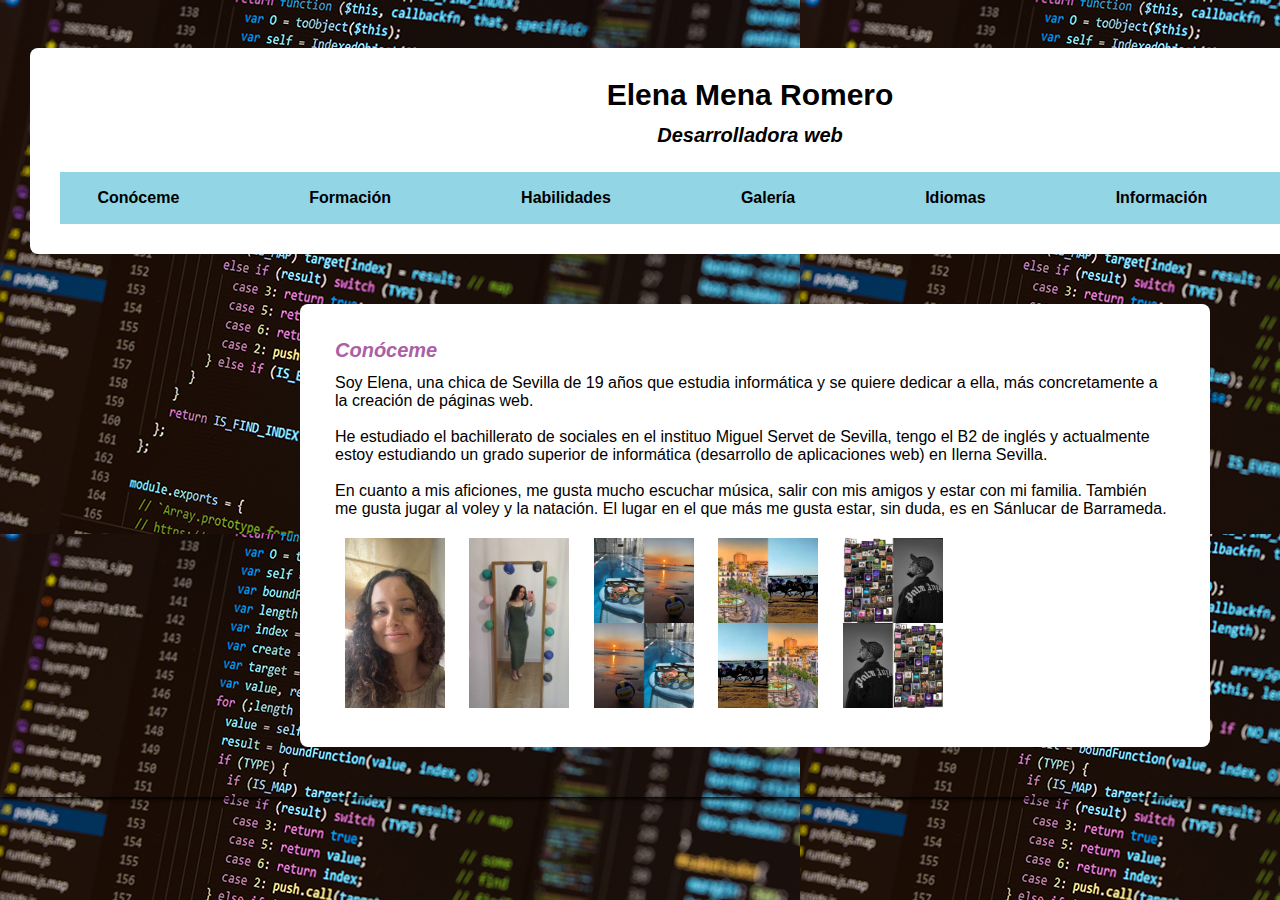
<file: portafolio_lenguajes/portafolio_lenguajes/portafolio_lenguajes/portafolio_lenguajes/conoceme.html>
<!DOCTYPE html>
<html lang="en">
<head>
    <meta charset="UTF-8">
    <meta name="viewport" content="width=device-width, initial-scale=1.0">
    <title>Portafolio</title>
    <link rel="icon" href="./logo.png">
    <link rel="stylesheet" href="./style.css">
</head>

<body>
    <div class="container">
     <nav>
        <a href="./conoceme.html"></a>
        <a href="./formacion.html"></a>
        <a href="./habilidades.html"></a>
        <a href="./galeria.html"></a>
        <a href="./idiomas.html"></a>
        <a href="./informacion.html"></a>
        <a href="./contacto.html"></a>
     </nav>

     <header>
        <h1>Elena Mena Romero</h1>
        <h2>Desarrolladora web</h2>
        <nav>
            <ul>
                <li><a href="conoceme.html">Conóceme</a></li>
                <li><a href="formacion.html">Formación</a></li>
                <li><a href="habilidades.html">Habilidades</a></li>
                <li><a href="galeria.html">Galería</a></li>
                <li><a href="idiomas.html">Idiomas</a></li>
                <li><a href="informacion.html">Información</a></li>
                <li><a href="contacto.html">Contacto</a></li>
            </ul>
        </nav>
     </header>

     <main>
        <section id="Conoceme">
            <h2>Conóceme</h2>
            <p>
                Soy Elena, una chica de Sevilla de 19 años que estudia informática y se quiere dedicar a ella, más concretamente a la creación de páginas web.
            </p>

            <br>

            <p>
                He estudiado el bachillerato de sociales en el instituo Miguel Servet de Sevilla, tengo el B2 de inglés y actualmente 
                estoy estudiando un grado superior de informática (desarrollo de aplicaciones web) en Ilerna Sevilla.
            </p>

            <br>

            <p>
                En cuanto a mis aficiones, me gusta mucho escuchar música, salir con mis amigos y estar con mi familia. También me gusta 
                jugar al voley y la natación. El lugar en el que más me gusta estar, sin duda, es en Sánlucar de Barrameda.
            </p>
            
            <img id="fotoPerfil" src="./foto_cara_curriculum.jpg">
            <img id="fotoPerfil" src="./fotoPerfil.jpeg">
            <img id="fotoVoleyNatac" src="./foto_voley_natac.jpeg">
            <img id="fotoSanlucar" src="./foto_sanlucar.jpeg">
            <img id="fotoMusica" src="./foto_musica.jpeg">
        </section> 
     </main>
    </div>
</body>
</html>
</file>
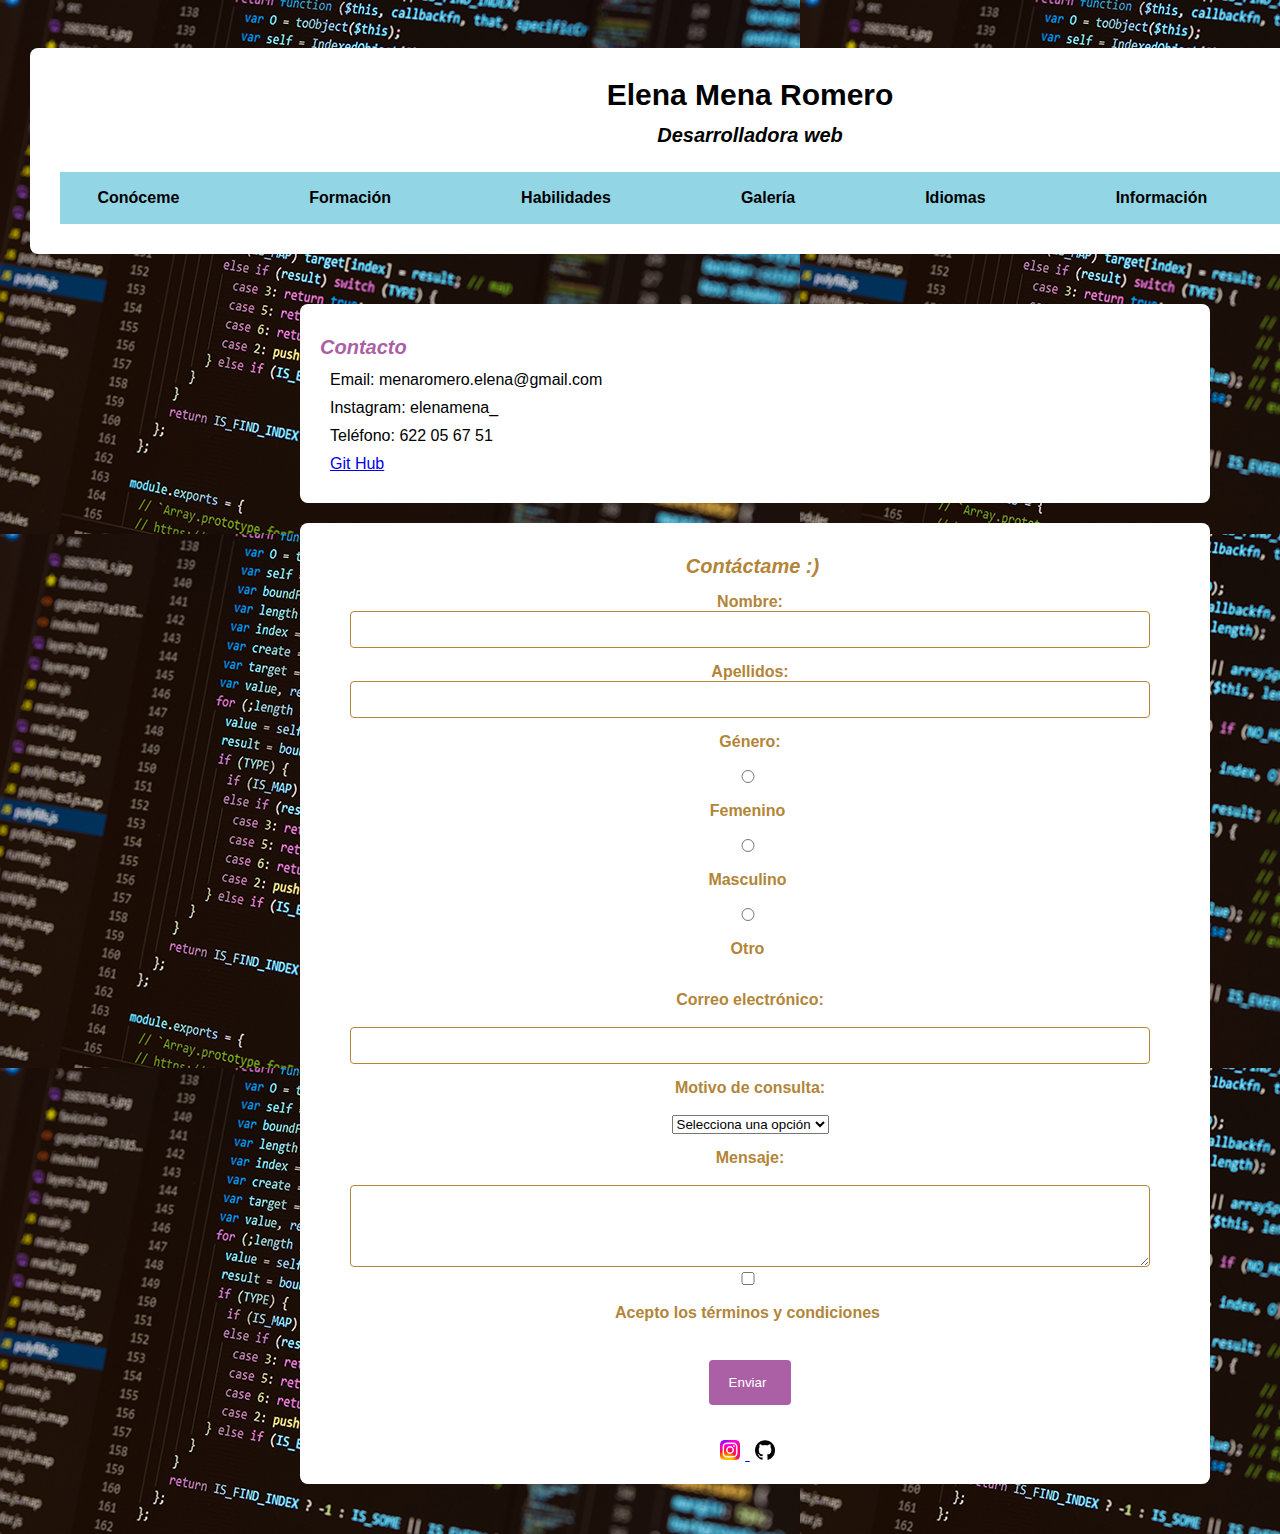
<file: portafolio_lenguajes/portafolio_lenguajes/portafolio_lenguajes/portafolio_lenguajes/contacto.html>
<!DOCTYPE html>
<html lang="en">
<head>
    <meta charset="UTF-8">
    <meta name="viewport" content="width=device-width, initial-scale=1.0">
    <title>Portafolio</title>
    <link rel="icon" href="./logo.png">
    <link rel="stylesheet" href="./style.css">
</head>
<body>
    <div class="container">
     <nav>
        <a href="./conoceme.html"></a>
        <a href="./formacion.html"></a>
        <a href="./habilidades.html"></a>
        <a href="./galeria.html"></a>
        <a href="./idiomas.html"></a>
        <a href="./informacion.html"></a>
        <a href="./contacto.html"></a>
     </nav>

     <header>
        <h1>Elena Mena Romero</h1>
        <h2>Desarrolladora web</h2>
        <nav>
            <ul>
                <li><a href="conoceme.html">Conóceme</a></li>
                <li><a href="formacion.html">Formación</a></li>
                <li><a href="habilidades.html">Habilidades</a></li>
                <li><a href="galeria.html">Galería</a></li>
                <li><a href="idiomas.html">Idiomas</a></li>
                <li><a href="informacion.html">Información</a></li>
                <li><a href="contacto.html">Contacto</a></li>
            </ul>
        </nav>
     </header>
     <main>
        <section id="Contacto">
            <h2>Contacto</h2>
            <p>Email: menaromero.elena@gmail.com</p>
            <p>Instagram: elenamena_</p>
            <p>Teléfono: 622 05 67 51</p>
            <a href="https://github.com/Elenamena">Git Hub</a>
        </section>
     </main>

     <footer id="Contactame">
        <h2>Contáctame :)</h2>
        <form action="enviar_formulario.php" method="post" class="form-container">
          <label for="name">Nombre:</label>
          <input type="text" id="name" name="name" required>
          
          <br>
  
          <label for="lastname">Apellidos:</label>
          <input type="text" id="lastname" name="lastname" required>
          
          <br>
  
          <label>Género:</label>
          <div class="gender"><br>
              <input type="radio" id="male" name="gender" value="male" required><br>
              <label for="male">Femenino</label><br>
  
              <input type="radio" id="female" name="gender" value="female"><br>
              <label for="female">Masculino</label><br>
  
              <input type="radio" id="other" name="gender" value="other"><br>
              <label for="other">Otro</label><br>
          </div>
  
          <label for="email">Correo electrónico:</label><br>
          <input type="email" id="email" name="email" required><br>
  
          <label for="reason">Motivo de consulta:</label><br>
          <select id="reason" name="reason" required><br>
              <option value="">Selecciona una opción</option><br>
              <option value="consulta">Consultar información</option><br>
              <option value="soporte">Buscar ayuda</option><br>
              <option value="sugerencia">Sugerencias</option><br>
          </select>
  
          <label for="message">Mensaje:</label><br>
          <textarea id="message" name="message" rows="4" required></textarea><br>
  
          <div class="terms">
              <input type="checkbox" id="terms" name="terms" required>
              <label for="terms">Acepto los términos y condiciones</label><br>
          </div>
  
          <button type="submit" class="submit-btn">Enviar
            <a href="https://github.com/Elenamena"></a>
          </button>
      </form>
        
    
        <div class="redessociales">
          <a href="https://www.instagram.com/elenamena._/">
            <img src="./insta.webp" alt="logo insta">
          </a>
          <a  href="https://github.com/Elenamena">
            <img src="./github.png" alt="logo git hub">
          </a>
        </div>
    </footer>
    </div>
</body>
</html>
</file>
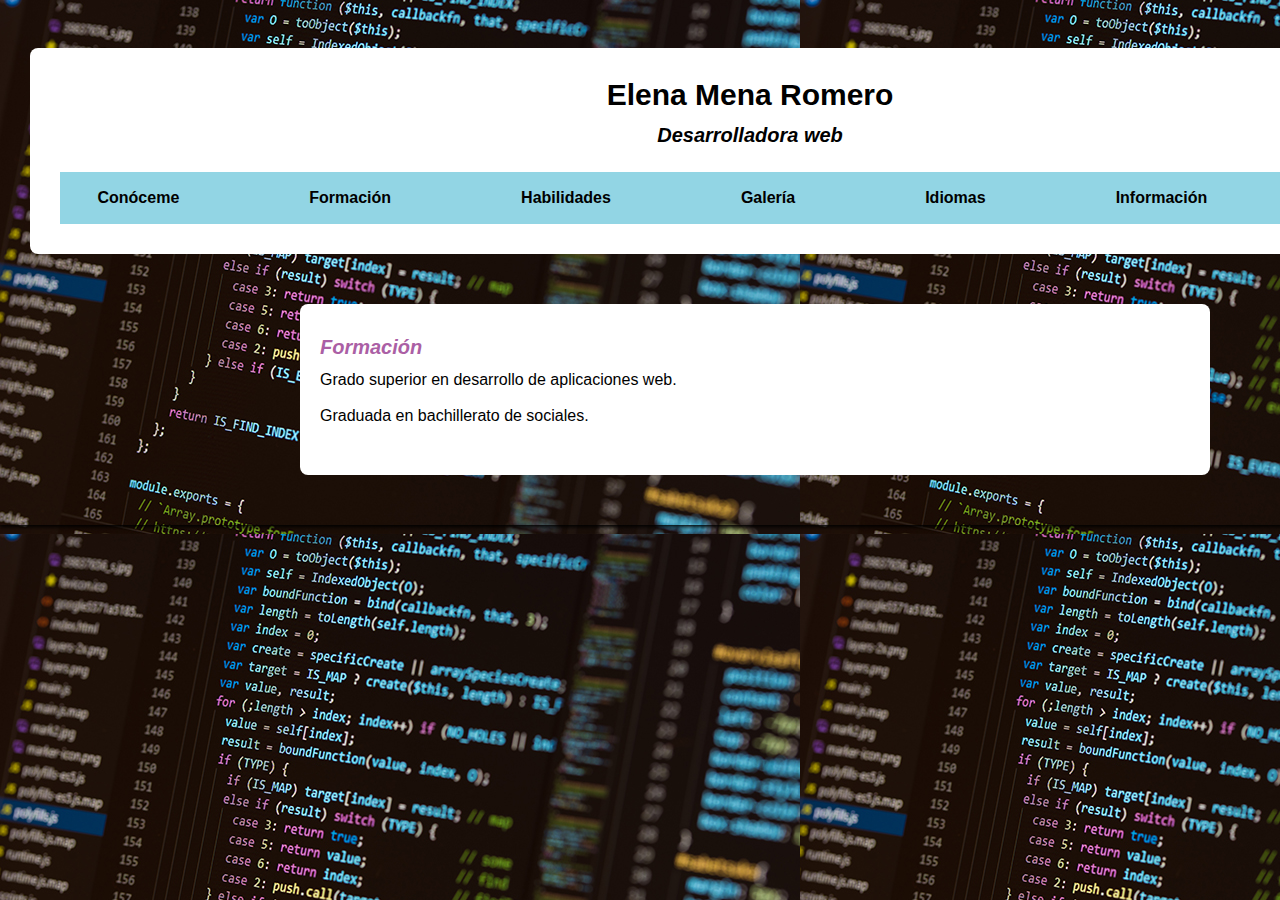
<file: portafolio_lenguajes/portafolio_lenguajes/portafolio_lenguajes/portafolio_lenguajes/formacion.html>
<!DOCTYPE html>
<html lang="en">
<head>
    <meta charset="UTF-8">
    <meta name="viewport" content="width=device-width, initial-scale=1.0">
    <title>Portafolio</title>
    <link rel="icon" href="./logo.png">
    <link rel="stylesheet" href="./style.css">
</head>
<body>
    <div class="container">
     <nav>
        <a href="./conoceme.html"></a>
        <a href="./formacion.html"></a>
        <a href="./habilidades.html"></a>
        <a href="./galeria.html"></a>
        <a href="./idiomas.html"></a>
        <a href="./informacion.html"></a>
        <a href="./contacto.html"></a>
     </nav>

     <header>
        <h1>Elena Mena Romero</h1>
        <h2>Desarrolladora web</h2>
        <nav>
            <ul>
                <li><a href="conoceme.html">Conóceme</a></li>
                <li><a href="formacion.html">Formación</a></li>
                <li><a href="habilidades.html">Habilidades</a></li>
                <li><a href="galeria.html">Galería</a></li>
                <li><a href="idiomas.html">Idiomas</a></li>
                <li><a href="informacion.html">Información</a></li>
                <li><a href="contacto.html">Contacto</a></li>
            </ul>
        </nav>
     </header>
     <main>
        <section id="Formacion">
            <h2>Formación</h2>
            <p>
                Grado superior en desarrollo de aplicaciones web.
            </p>

            <br>

            <p>
                Graduada en bachillerato de sociales.
            </p>
        </section>
     </main>
    </div>
</body>
</html>
</file>
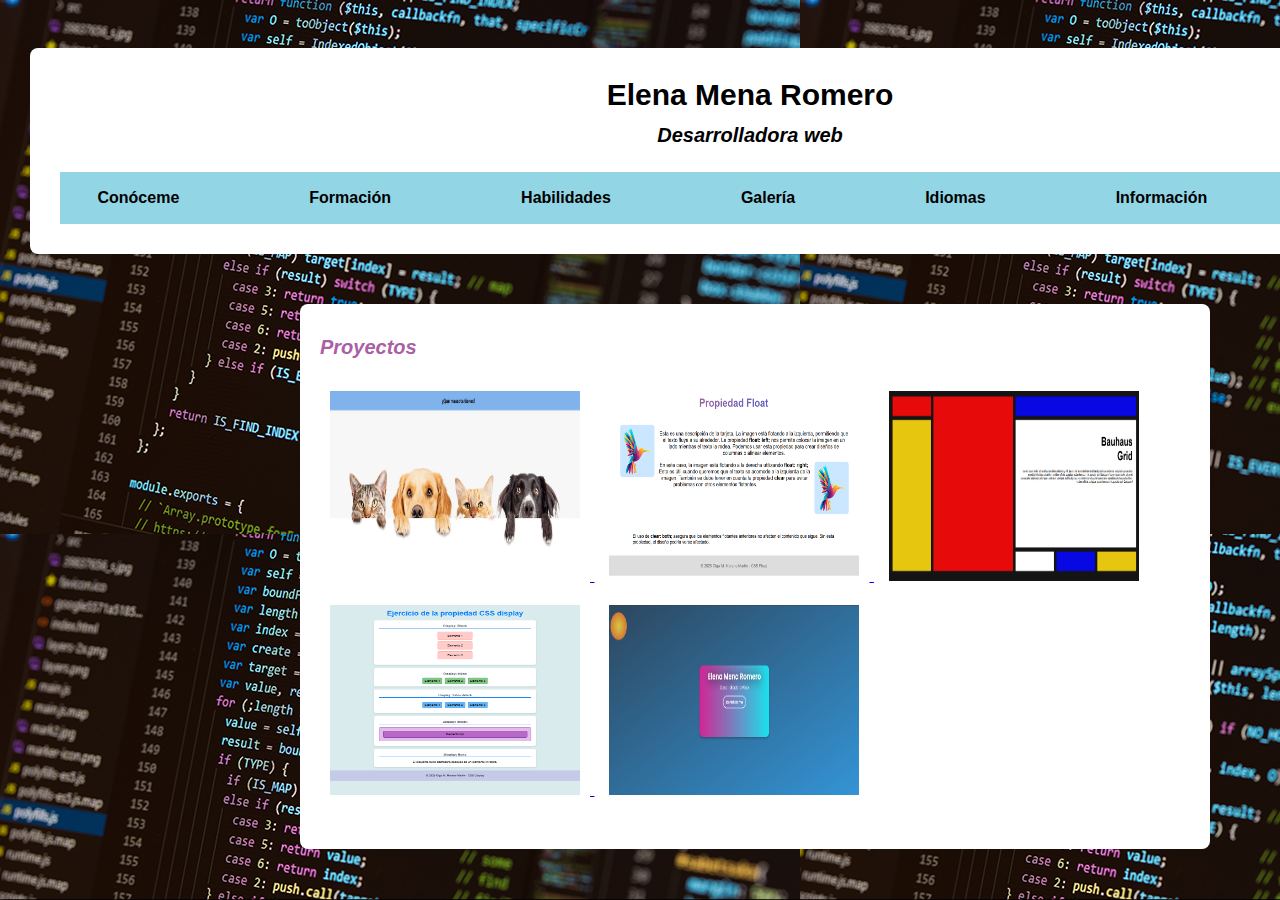
<file: portafolio_lenguajes/portafolio_lenguajes/portafolio_lenguajes/portafolio_lenguajes/galeria.html>
<!DOCTYPE html>
<html lang="en">
<head>
    <meta charset="UTF-8">
    <meta name="viewport" content="width=device-width, initial-scale=1.0">
    <title>Portafolio</title>
    <link rel="icon" href="./logo.png">
    <link rel="stylesheet" href="./style.css">
</head>
<body>
    <div class="container">
     <nav>
        <a href="./conoceme.html"></a>
        <a href="./formacion.html"></a>
        <a href="./habilidades.html"></a>
        <a href="./galeria.html"></a>
        <a href="./idiomas.html"></a>
        <a href="./informacion.html"></a>
        <a href="./contacto.html"></a>
     </nav>

     <header>
        <h1>Elena Mena Romero</h1>
        <h2>Desarrolladora web</h2>
        <nav>
            <ul>
                <li><a href="conoceme.html">Conóceme</a></li>
                <li><a href="formacion.html">Formación</a></li>
                <li><a href="habilidades.html">Habilidades</a></li>
                <li><a href="galeria.html">Galería</a></li>
                <li><a href="idiomas.html">Idiomas</a></li>
                <li><a href="informacion.html">Información</a></li>
                <li><a href="contacto.html">Contacto</a></li>
            </ul>
        </nav>
     </header>
     <main>
        <section id="proyectos">
            <h2>Proyectos</h2>
            <a href="http://127.0.0.1:5502/RepasoLenguajes/Repaso/index.html" target="_blank">
                <img src="./mascotas.png" alt="Mascotas">
            </a>
            <a href="http://127.0.0.1:5502/Flotantes.html" target="_blank">
                <img src="./pajaros.png" alt="Pájaros">
            </a>
            <a href="http://127.0.0.1:5502/Bauhaus/bauhaus.html" target="_blank">
                <img src="./bauhaus.png" alt="Bauhaus">
            </a>
            <a href="http://127.0.0.1:5502/ej4.html" target="_blank">
                <img src="./display.png" alt="Display">
            </a>
            <a href="http://127.0.0.1:5502/index.html" target="_blank">
                <img src="./sombras.png" alt="Sombras">
            </a>
        </section>
     </main>
    </div>
</body>
</html>
</file>
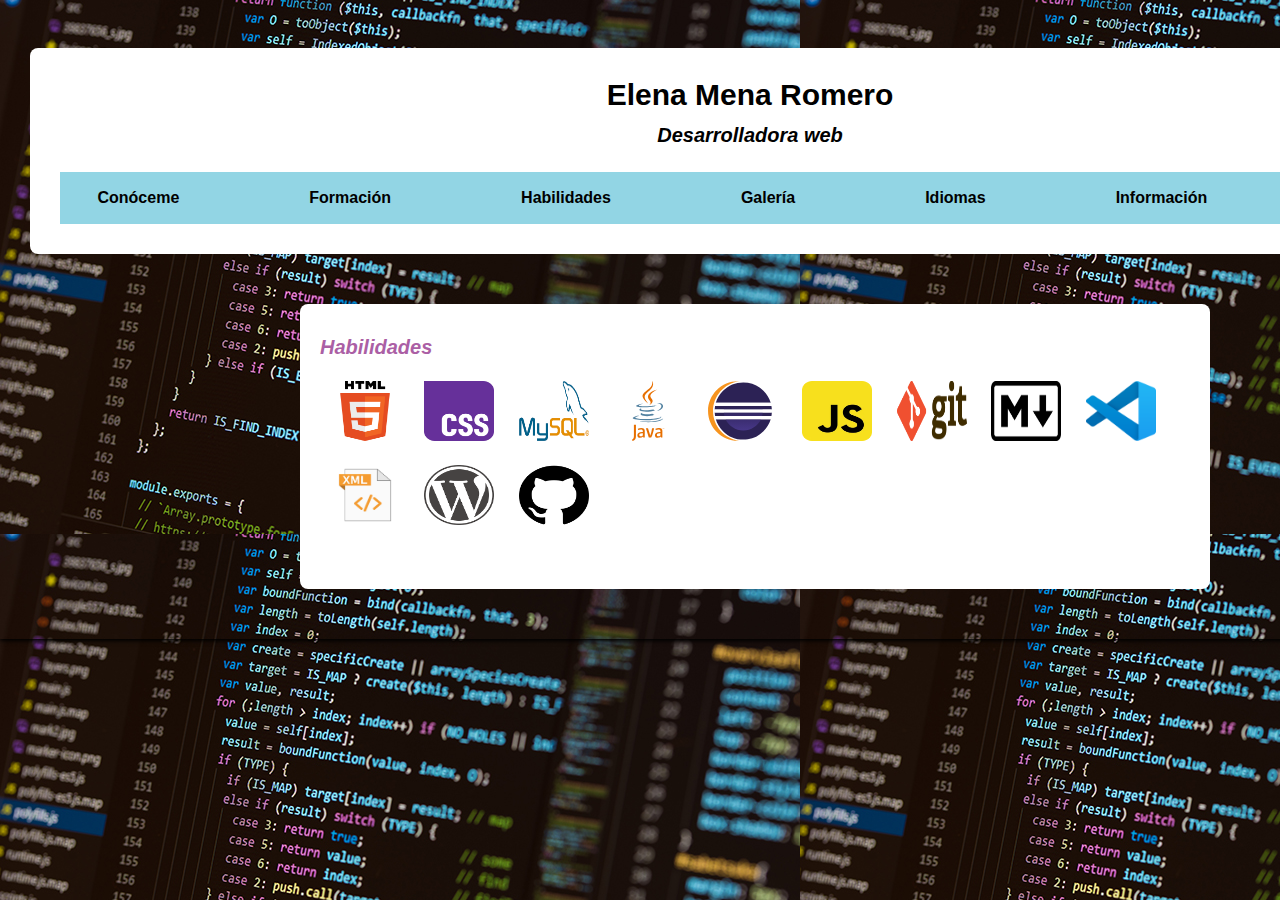
<file: portafolio_lenguajes/portafolio_lenguajes/portafolio_lenguajes/portafolio_lenguajes/habilidades.html>
<!DOCTYPE html>
<html lang="en">
<head>
    <meta charset="UTF-8">
    <meta name="viewport" content="width=device-width, initial-scale=1.0">
    <title>Portafolio</title>
    <link rel="icon" href="./logo.png">
    <link rel="stylesheet" href="./style.css">
</head>
<body>
    <div class="container">
     <nav>
        <a href="./conoceme.html"></a>
        <a href="./formacion.html"></a>
        <a href="./habilidades.html"></a>
        <a href="./galeria.html"></a>
        <a href="./idiomas.html"></a>
        <a href="./informacion.html"></a>
        <a href="./contacto.html"></a>
     </nav>

     <header>
        <h1>Elena Mena Romero</h1>
        <h2>Desarrolladora web</h2>
        <nav>
            <ul>
                <li><a href="conoceme.html">Conóceme</a></li>
                <li><a href="formacion.html">Formación</a></li>
                <li><a href="habilidades.html">Habilidades</a></li>
                <li><a href="galeria.html">Galería</a></li>
                <li><a href="idiomas.html">Idiomas</a></li>
                <li><a href="informacion.html">Información</a></li>
                <li><a href="contacto.html">Contacto</a></li>
            </ul>
        </nav>
     </header>
     <main>
        <section id="Habilidades">
            <h2>Habilidades</h2>
            <img src="./html.png" alt="html">
            <img src="./css.png" alt="css">
            <img src="./mysql.png" alt="mysql">
            <img src="./java.svg" alt="java">
            <img src="./eclipse.svg" alt="eclipse">
            <img src="./javascript.webp" alt="javascript">
            <img src="./git.png" alt="git">
            <img src="./markdown.png" alt="markdown">
            <img src="./visual.png" alt="visual">
            <img src="./xml.avif" alt="xml">
            <img src="./wordpress.png" alt="wordpress">
            <img src="./github.png" alt="github">
        </section>
     </main>
    </div>
</body>
</html>
</file>
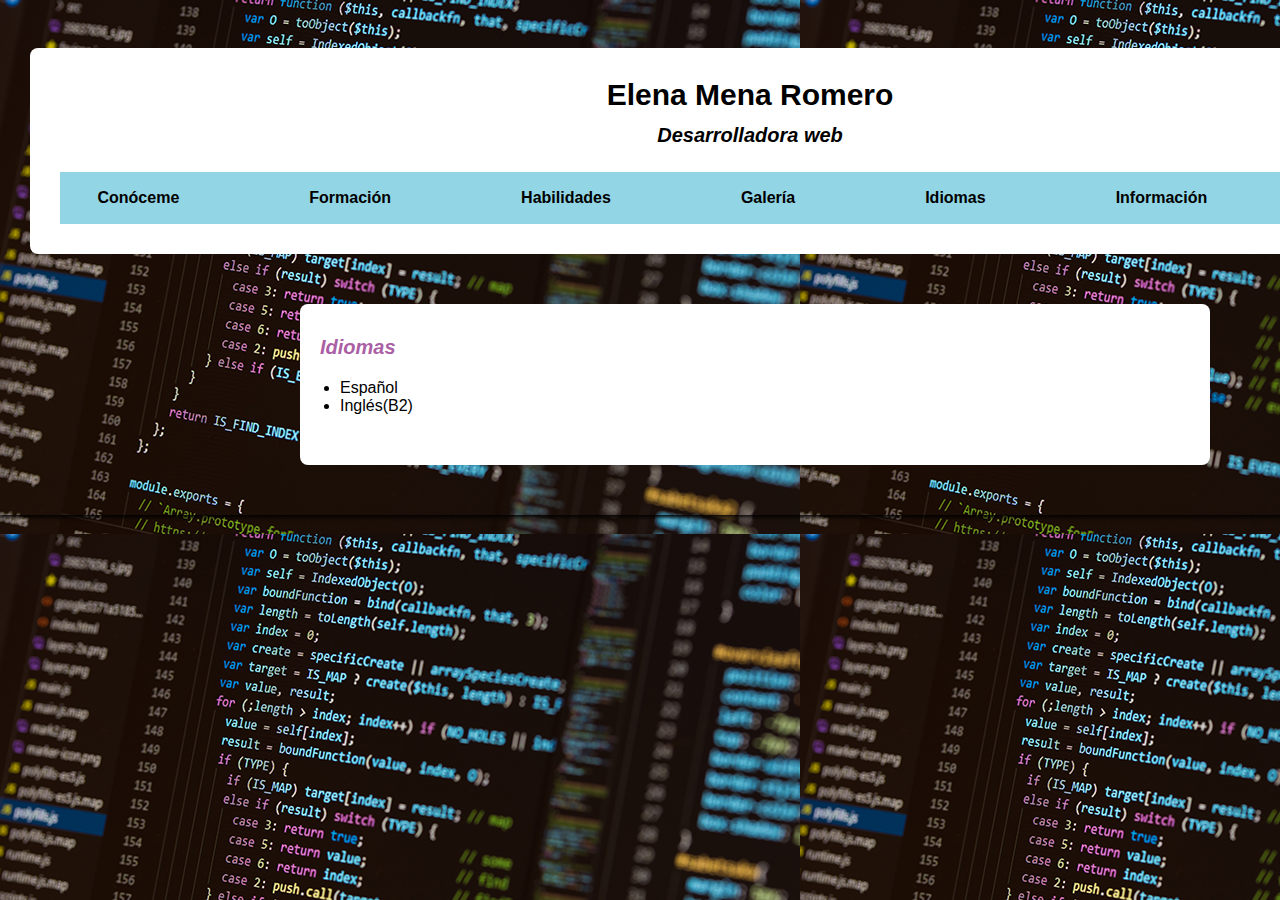
<file: portafolio_lenguajes/portafolio_lenguajes/portafolio_lenguajes/portafolio_lenguajes/idiomas.html>
<!DOCTYPE html>
<html lang="en">
<head>
    <meta charset="UTF-8">
    <meta name="viewport" content="width=device-width, initial-scale=1.0">
    <title>Portafolio</title>
    <link rel="icon" href="./logo.png">
    <link rel="stylesheet" href="./style.css">
</head>
<body>
    <div class="container">
     <nav>
        <a href="./conoceme.html"></a>
        <a href="./formacion.html"></a>
        <a href="./habilidades.html"></a>
        <a href="./galeria.html"></a>
        <a href="./idiomas.html"></a>
        <a href="./informacion.html"></a>
        <a href="./contacto.html"></a>
     </nav>

     <header>
        <h1>Elena Mena Romero</h1>
        <h2>Desarrolladora web</h2>
        <nav>
            <ul>
                <li><a href="conoceme.html">Conóceme</a></li>
                <li><a href="formacion.html">Formación</a></li>
                <li><a href="habilidades.html">Habilidades</a></li>
                <li><a href="galeria.html">Galería</a></li>
                <li><a href="idiomas.html">Idiomas</a></li>
                <li><a href="informacion.html">Información</a></li>
                <li><a href="contacto.html">Contacto</a></li>
            </ul>
        </nav>
     </header>
     <main>
        <section id="Idiomas">
            <h2>Idiomas</h2>
            <ul>
                <li>Español</li>
                <li>Inglés(B2)</li>
            </ul>
        </section>
     </main>
    </div>
</body>
</html>
</file>
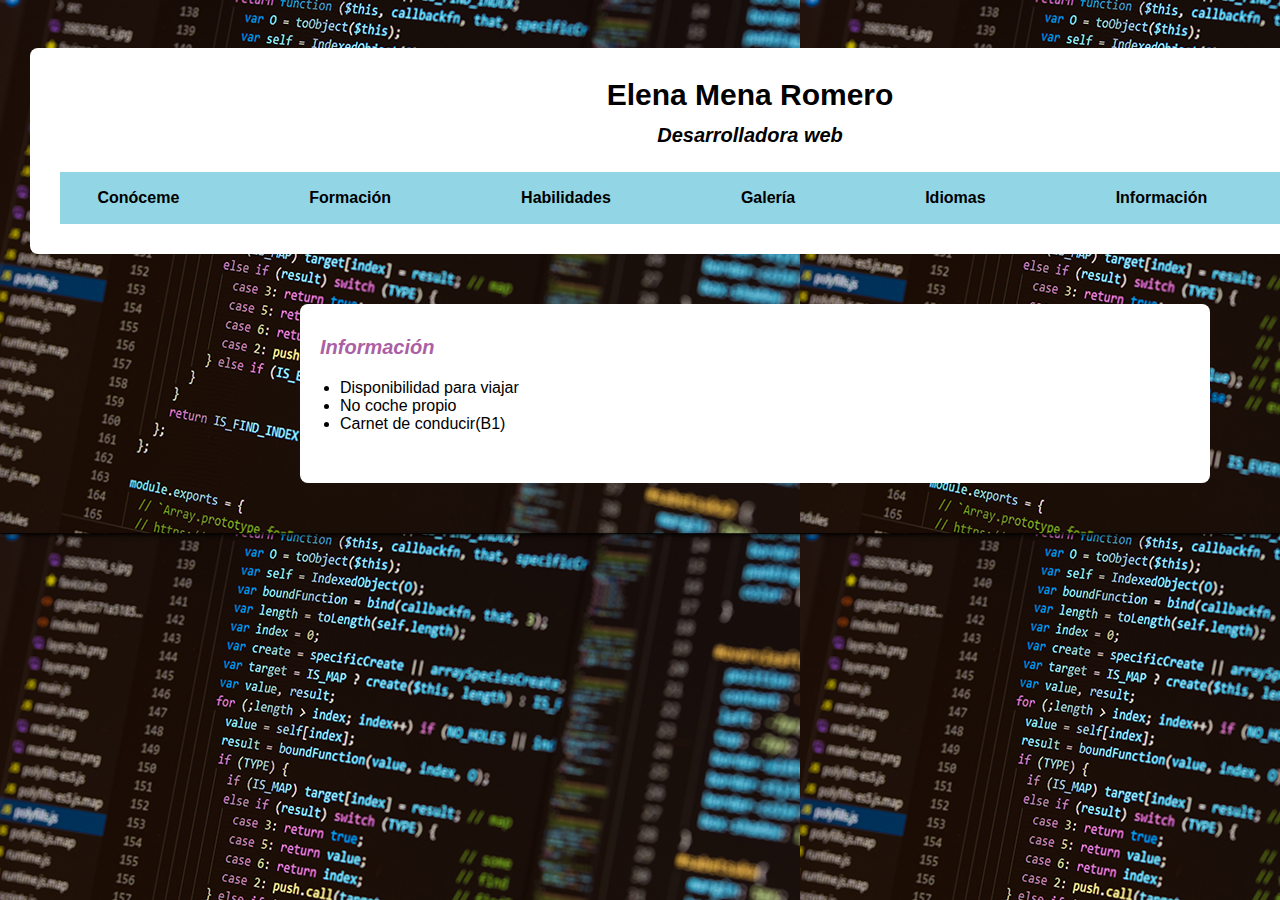
<file: portafolio_lenguajes/portafolio_lenguajes/portafolio_lenguajes/portafolio_lenguajes/informacion.html>
<!DOCTYPE html>
<html lang="en">
<head>
    <meta charset="UTF-8">
    <meta name="viewport" content="width=device-width, initial-scale=1.0">
    <title>Portafolio</title>
    <link rel="icon" href="./logo.png">
    <link rel="stylesheet" href="./style.css">
</head>
<body>
    <div class="container">
     <nav>
        <a href="./conoceme.html"></a>
        <a href="./formacion.html"></a>
        <a href="./habilidades.html"></a>
        <a href="./galeria.html"></a>
        <a href="./idiomas.html"></a>
        <a href="./informacion.html"></a>
        <a href="./contacto.html"></a>
     </nav>

     <header>
        <h1>Elena Mena Romero</h1>
        <h2>Desarrolladora web</h2>
        <nav>
            <ul>
                <li><a href="conoceme.html">Conóceme</a></li>
                <li><a href="formacion.html">Formación</a></li>
                <li><a href="habilidades.html">Habilidades</a></li>
                <li><a href="galeria.html">Galería</a></li>
                <li><a href="idiomas.html">Idiomas</a></li>
                <li><a href="informacion.html">Información</a></li>
                <li><a href="contacto.html">Contacto</a></li>
            </ul>
        </nav>
     </header>
     <main>
        <section id="Información">
            <h2>Información</h2>
            <ul>
                <li>Disponibilidad para viajar</li>
                <li>No coche propio</li>
                <li>Carnet de conducir(B1)</li>
            </ul>
        </section>
     </main>
    </div>
</body>
</html>
</file>
<file: portafolio_lenguajes/portafolio_lenguajes/portafolio_lenguajes/portafolio_lenguajes/style.css>
* {
    margin: 0;
    padding: 0;
    font-family: sans-serif;
    margin-right: 5px;
}
    


body {
    display: grid;
    background-image: url(./imagen_fondo.jpg);
}


.container {
    width: 100%;
    max-width: 1450px;
    margin: 0 auto;
    padding: 30px;
    box-shadow: 0 2px 4px rgb(0, 0, 0);
}


header {
    text-align: center;
    background-color: white;
    padding: 30px;
    border-radius: 8px;
    margin-bottom: 50px;
}


#Conoceme {
    margin-top: 10px;
    margin: 15px;
}


#fotoPerfil, #fotoVoleyNatac, #fotoSanlucar, #fotoMusica {
    height: 170px;
    width: 100px;
    margin-bottom: 0px;
    margin-top: 20px;
    justify-content: center;
}


#Contacto {
    text-decoration: none;
    margin-bottom: 10px;
}

#Contacto p {
    margin: 10px;
}

#Contacto a {
    margin-left: 10px;
}


h1 {
    font-size: 30px;
    font-weight: bold;
    color: black;
    margin-bottom: 10px;
    font-family: url(./Plante.ttf);
}



h2 {
    font-size: 20px;
    font-style: italic;
    margin-bottom: 12px;
    margin-top: 12px;
}


section .SobreMi {
    background-image: url(./fotoPerfil.jpeg);
}


section h2 {
    color: #AB5FA5;
}


#proyectos img {
    height: 190px;
    width: 250px;
    margin-bottom: 0px;
    margin-top: 20px;
    justify-content: center;
}


section ul {
    margin: 20px;
}


section img {
    height: 60px;
    width: 70px;
    margin: 10px;
}


nav ul {
    display: flex;
    justify-content: center;
    list-style: none;
    padding: 2px;
    background-color: #92d5e4;
    width: 100%;
    margin-top: 25px;
}



nav ul li {
    margin: 15px;
}



nav ul li a {
    color: black;
    font-weight: bold;
    text-decoration: none;
    margin: 50px;
}



main {
    width: 60%;
    margin: 20px auto;
    padding: 20px;
    border-radius: 8px;
    background-color: white;
}



img {
    width: 300px;
    height: auto;
}


figure {
    text-align: center;
    margin: 50px;
}


section {
    margin-bottom: 30px;
}


hr{
    background-color: black;
    height: 1px;
}


footer {
    color: #b28539;
    text-align: center;
    width: 60%;
    margin: 20px auto;
    padding: 20px;
    border-radius: 8px;
    background-color: white;
}
  
footer form {
    margin-bottom: 15px;
}
  
footer input, footer textarea {
    width: 90%;
    padding: 10px;
    margin: center;
    border: 1px solid #b28539;
    border-radius: 4px;
}
  
footer button {
    padding: 15px 20px;
    background-color: #AB5FA5;
    color: white;
    border: none;
    border-radius: 4px;
    margin-top: 20px;
    margin-bottom: 20px;
}


footer label {
    display: block;
}

  
footer .social-links {
    margin-top: 20px;
}


.redessociales img {
    height: 20px;
    width: 20px;
}


aside {
    background-color: white;
    text-align: center;
    height: 400px;
    width: 300px;
    border-radius: 8px;
    color: #b28539;
    font-size: 15px;
}

aside h2 {
    margin-top: 10px;
}

aside a {
    margin: 90px;
}


label {
    font-weight: bold;
    display: block;
    margin-top: 15px;
}



.submit-btn:hover {
    background: #650578;
}
</file>
